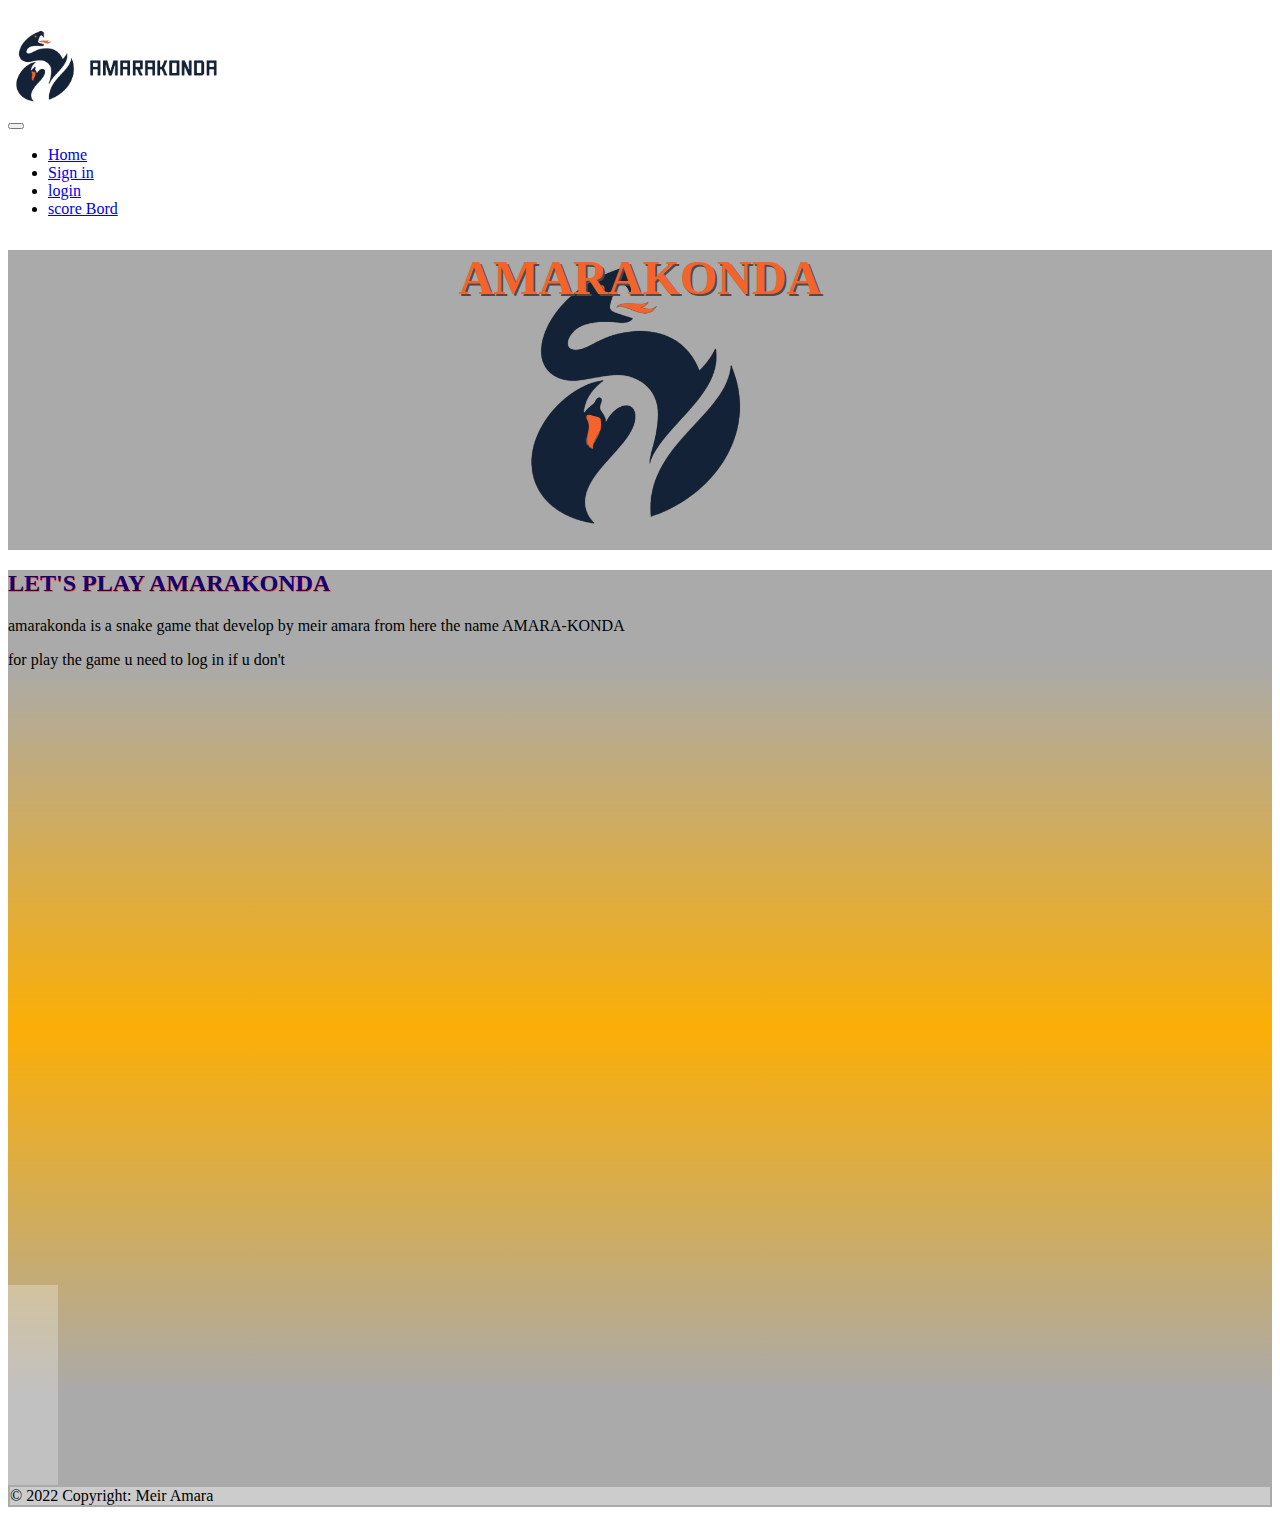
<file: home.html>
<!DOCTYPE html>
<html lang="en">
  <head>
    <meta charset="UTF-8" />
    <meta http-equiv="X-UA-Compatible" content="IE=edge" />
    <meta name="viewport" content="width=device-width, initial-scale=1.0" />
    <title>AMARAKONDA</title>
    <!-- do icon image -->
    <link
    
      href="https://cdn.jsdelivr.net/npm/bootstrap@5.2.0-beta1/dist/css/bootstrap.min.css"
      rel="stylesheet"
      integrity="sha384-0evHe/X+R7YkIZDRvuzKMRqM+OrBnVFBL6DOitfPri4tjfHxaWutUpFmBp4vmVor"
      crossorigin="anonymous"
    />
    <link rel="stylesheet" href="https://cdnjs.cloudflare.com/ajax/libs/font-awesome/6.1.1/css/all.min.css" integrity="sha512-KfkfwYDsLkIlwQp6LFnl8zNdLGxu9YAA1QvwINks4PhcElQSvqcyVLLD9aMhXd13uQjoXtEKNosOWaZqXgel0g==" crossorigin="anonymous" referrerpolicy="no-referrer" />

    <link rel="stylesheet" href="style/style.css" />
  </head>
  <body >
    <!-- Heder -->

    <nav class=" navbar navbar-expand-lg navbar-light bg-warning">
      <div class="row justify-content-between container-fluid">
        <div class="col-4">
        <img src="images/amarakonda-logo-text.png" alt="" height="100px" />
        </div>
        <button class="d-md-none navbar-toggler col-2" type="button" data-bs-toggle="collapse" data-bs-target="#navbarNav" aria-controls="navbarNav" aria-expanded="false" aria-label="Toggle navigation">
          <span class="navbar-toggler-icon"></span>
        </button>
        <div class="collapse navbar-collapse col-7 justify-content-end" id="navbarNav">
          <ul class="navbar-nav ">
            <li class="nav-item">
              <a class="nav-link active" aria-current="page" href="#">Home</a>
            </li>
            <li class="nav-item">
              <a class="nav-link" href="signIn.html">Sign in</a>
            </li>
            <li class="nav-item">
              <a class="nav-link" href="#" id="login-nav" href="#">login</a>
            </li>
            <li class="nav-item">
              <a href="score.html" class="nav-link"  tabindex="-1" aria-disabled="true">score Bord</a>
            </li>
          </ul>
        </div>
      </div>
    </nav>
    
    <header class=" d-flex align-items-center justify-content-center " >
      <h1>AMARAKONDA</h1>
    </header>
    <!-- Main -->
    <main>
<div class="container-info container">
      <h2> LET'S PLAY AMARAKONDA </h2>
      <p>amarakonda is a snake game that develop by <span> meir amara </span> from here the name AMARA-KONDA</p>
    <p>for play the game u need to log in if u don't </p>
    </div>
<!-- Snake Game -->
    <div class="canvas" >
      <canvas id="canvas" height="400" width="400"></canvas>
      <button class="btn btn-primary" id="game-start" type="submit">Reset</button>
    </div>
    <!-- response buttons  -->
   <div style="height: 200px; width: 240px;" class=" m-auto row align-items-center  d-md-none container row">
      <div class='  justify-content-center row'>
        <div id="arrow-up" class=" arrow-event  arrow-up"><i class="fa-solid fa-arrow-up"></i></div>
      </div>
      <div  class=" row justify-content-between  ">
        <div id="arrow-left" class=" arrow-event  arrow-left col-6"><i class="fa-solid fa-arrow-left"></i></div>
        <div id="arrow-right" class=" arrow-event  arrow-right col-6"><i class="fa-solid fa-arrow-right"></i></div>
      </div>
      <div class=" row justify-content-center">
        <div id="arrow-down" class=" arrow-event  arrow-down"><i class="fa-solid fa-arrow-down"></i></div>
      </div> 
      </div>
    </div>
    </main>
    <!-- login -->
    <div class="login ">
      <form>
        <div class="form-group">
            <label >User name</label>
            <input type="text" class="form-control" id="userName" placeholder="User name">
        </div>
        <div class="form-group">
            <label for="inputPassword">Password</label>
            <input type="password" class="form-control" id="inputPassword" placeholder="Password">
        </div>
      </form>
      <button id="submitLogin" class="btn btn-primary">login</button>
     
    </div>
    <footer class="bg-secondary text-center text-white">
      
      <div class="container p-4 pb-0">
        <!-- Section: Social media -->
        <section class="mb-4">
          <!-- Linkedin -->
          <a
            class="btn btn-primary btn-floating m-1"
            style="background-color: #0082ca;"
            href="https://www.linkedin.com/in/meir-amara-a713b4233/"
            role="button"
            ><i class="fab fa-linkedin-in"></i
          ></a>
          <!-- Github -->
          <a
            class="btn btn-primary btn-floating m-1"
            style="background-color: #333333;"
            href="#!"
            role="button"
            ><i class="fab fa-github"></i
          ></a>
        </section>
        <!-- Section: Social media -->
      </div>
      <!-- Grid container -->
    
      <!-- Copyright -->
      <div class="text-center p-3" style="background-color: rgba(0, 0, 0, 0.2);">
        © 2022 Copyright: Meir Amara
      
      </div>
    </footer>

  
  </body>
  <script type="module" src="js/snake.js"></script>
  <script type="module" src="js/login.js"></script>
  <script src="js/borderScore.js"></script>
  <script src="https://cdn.jsdelivr.net/npm/bootstrap@5.2.0-beta1/dist/js/bootstrap.bundle.min.js" integrity="sha384-pprn3073KE6tl6bjs2QrFaJGz5/SUsLqktiwsUTF55Jfv3qYSDhgCecCxMW52nD2" crossorigin="anonymous"></script>

</html>
</file>
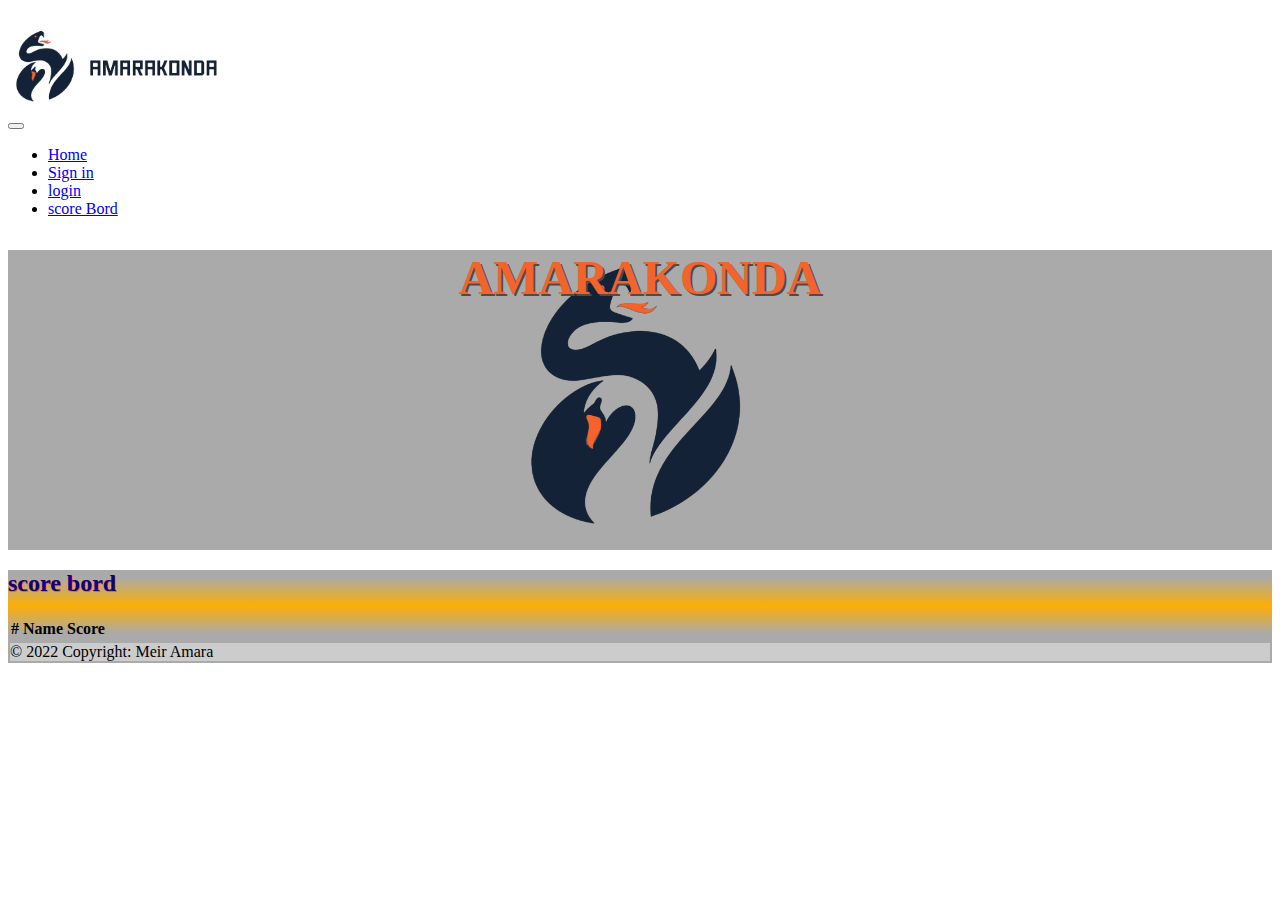
<file: score.html>
<!DOCTYPE html>
<html lang="en">
  <head>
    <meta charset="UTF-8" />
    <meta http-equiv="X-UA-Compatible" content="IE=edge" />
    <meta name="viewport" content="width=device-width, initial-scale=1.0" />
    <title>AMARAKONDA</title>
    <!-- do icon image -->
    <link
      href="https://cdn.jsdelivr.net/npm/bootstrap@5.2.0-beta1/dist/css/bootstrap.min.css"
      rel="stylesheet"
      integrity="sha384-0evHe/X+R7YkIZDRvuzKMRqM+OrBnVFBL6DOitfPri4tjfHxaWutUpFmBp4vmVor"
      crossorigin="anonymous"
    />
    <link
      rel="stylesheet"
      href="https://cdnjs.cloudflare.com/ajax/libs/font-awesome/6.1.1/css/all.min.css"
      integrity="sha512-KfkfwYDsLkIlwQp6LFnl8zNdLGxu9YAA1QvwINks4PhcElQSvqcyVLLD9aMhXd13uQjoXtEKNosOWaZqXgel0g=="
      crossorigin="anonymous"
      referrerpolicy="no-referrer"
    />
    <link rel="stylesheet" href="style/style.css" />
  </head>
  <body>
    <!-- Heder -->
    <nav class=" navbar navbar-expand-lg navbar-light bg-warning">
      <div class="row justify-content-between container-fluid">
        <div class="col-4"><a href="./home.html">
          <img  src="images/amarakonda-logo-text.png" height="100px" alt="">
        </a></div>
        <button class="d-md-none navbar-toggler col-2" type="button" data-bs-toggle="collapse" data-bs-target="#navbarNav" aria-controls="navbarNav" aria-expanded="false" aria-label="Toggle navigation">
          <span class="navbar-toggler-icon"></span>
        </button>
        <div class="collapse navbar-collapse col-7 justify-content-end" id="navbarNav">
          <ul class="navbar-nav ">
            <li class="nav-item">
              <a class="nav-link active" aria-current="page" href="./home.html">Home</a>
            </li>
            <li class="nav-item">
              <a class="nav-link" href="signIn.html">Sign in</a>
            </li>
            <li class="nav-item">
              <a class="nav-link" href="#" id="login-nav" href="#">login</a>
            </li>
            <li class="nav-item">
              <a href="#" class="nav-link"  tabindex="-1" aria-disabled="true">score Bord</a>
            </li>
          </ul>
        </div>
      </div>
    </nav>
    <header class="d-flex align-items-center justify-content-center">
      <h1>AMARAKONDA</h1>
    </header>
    <!-- Main -->
    <main class="bg-secondary">
      <div class="container-info container">
        <h2>score bord</h2>
        <div></div>
        <table class="table table-bordered table-dark m-0">
          <thead>
            <tr>
              <th scope="col">#</th>
              <th scope="col">Name</th>
              <th scope="col">Score</th>
            </tr>
          </thead>
          <tbody  id="scoreBrord">
           
          </tbody>
        </table>
      </div>
    </main>
    <footer class="bg-secondary text-center text-white">
      <div class="container p-4 pb-0">
        <!-- Section: Social media -->
        <section class="mb-4">
          <!-- Linkedin -->
          <a
            class="btn btn-primary btn-floating m-1"
            style="background-color: #0082ca"
            href="https://www.linkedin.com/in/meir-amara-a713b4233/"
            role="button"
            ><i class="fab fa-linkedin-in"></i
          ></a>
          <!-- Github -->
          <a
            class="btn btn-primary btn-floating m-1"
            style="background-color: #333333"
            href="#!"
            role="button"
            ><i class="fab fa-github"></i
          ></a>
        </section>
        <!-- Section: Social media -->
      </div>

      <!-- Copyright -->
      <div class="text-center p-3" style="background-color: rgba(0, 0, 0, 0.2)">
        © 2022 Copyright: Meir Amara
      </div>
      <!-- Copyright -->
    </footer>
  </body>
  <script src="js/borderScore.js"></script>
</html>
</file>
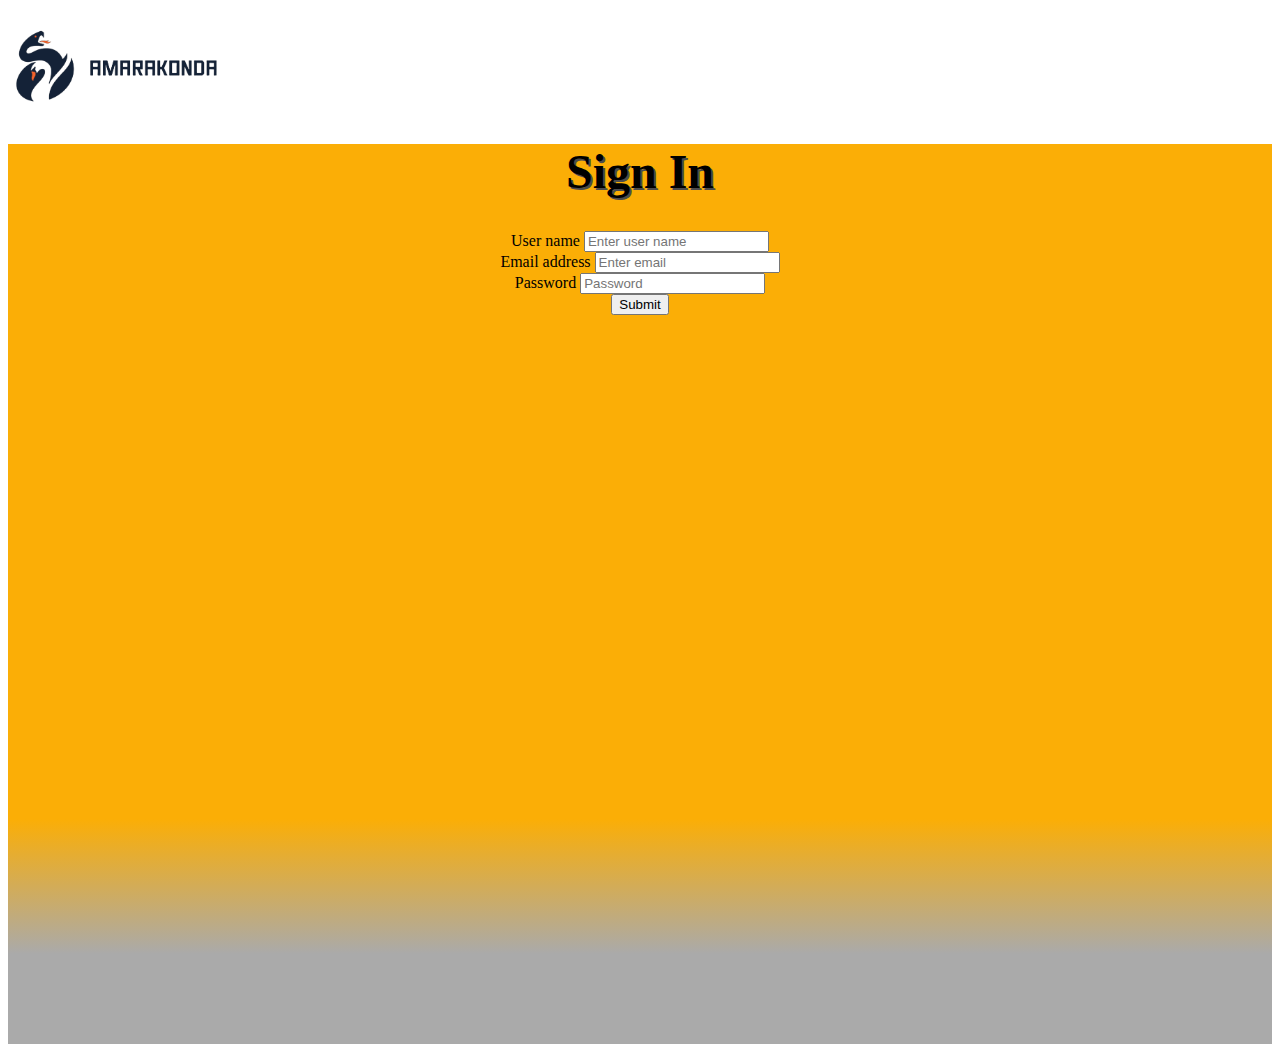
<file: signIn.html>
<!DOCTYPE html>
<html lang="en">
  <head>
    <meta charset="UTF-8" />
    <meta http-equiv="X-UA-Compatible" content="IE=edge" />
    <meta name="viewport" content="width=device-width, initial-scale=1.0" />
    <title>Document</title>
    <link
      href="https://cdn.jsdelivr.net/npm/bootstrap@5.2.0-beta1/dist/css/bootstrap.min.css"
      rel="stylesheet"
      integrity="sha384-0evHe/X+R7YkIZDRvuzKMRqM+OrBnVFBL6DOitfPri4tjfHxaWutUpFmBp4vmVor"
      crossorigin="anonymous"
    />
    
    <link rel="stylesheet" href="style/style.css" />
  </head>
  <body>
    
    <nav class="row m-0 container-fluid bg-warning overflow-hidden ">
        <div class=""><a href="./home.html">
        <img  src="images/amarakonda-logo-text.png" height="100px" alt="">
      </a>
        </div>
    </nav>
    <div class="login-body">
      <h1>Sign In</h1>

      <form class="container">
        <div class="form-group  ">
          <label for="InputEmail1">User name</label>
          <input
          type="text"
          class="form-control"
          id="InputUser"
          placeholder="Enter user name"
          />
          
          </div>
        <div class="form-group  ">
          <label for="InputEmail1">Email address</label>
          <input
            type="email"
            class="form-control"
            id="InputEmail1"
            aria-describedby="emailHelp"
            placeholder="Enter email"
          />
          </div>
        <div class="form-group">
          <label for="InputPassword1">Password</label>
          <input
            type="password"
            class="form-control"
            id="InputPassword"
            placeholder="Password"
          />
        </div>
     
      </form>
      <button  id="submit" class="btn btn-primary">Submit</button>
    </div>
  </body>
  <script type="module"  src="js/signin.js"></script>

</html>
</file>
<file: style/style.css>
.nav ul a {
  font-weight: 700;
  font-size: 15px;
  color: #00126b;
}

.nav ul a:hover {
  color: #f3632b;
}

header {
  height: 300px;
  background-color: #aaa;
  background-image: url("/images/amarakonda-logo.png");
  background-repeat: no-repeat;
  background-size: contain;
  background-position: 50%;
  color: #f3632b;
}

header h1 {
  text-align: center;
  text-shadow: 2px 2px 0px #4c4c4c;
  font-size: 0px;
  -webkit-animation: myfirst 2s linear alternate;
          animation: myfirst 2s linear alternate;
  font-size: 300%;
}

@-webkit-keyframes myfirst {
  0% {
    font-size: 0px;
    text-align: center;
  }
  100% {
    text-align: center;
    font-size: 300%;
  }
}

@keyframes myfirst {
  0% {
    font-size: 0px;
    text-align: center;
  }
  100% {
    text-align: center;
    font-size: 300%;
  }
}

main {
  background: #aaaaaa;
  background: -webkit-gradient(linear, left bottom, left top, color-stop(10%, #aaaaaa), color-stop(50%, #fbae06), color-stop(90%, #aaaaaa));
  background: linear-gradient(0deg, #aaaaaa 10%, #fbae06 50%, #aaaaaa 90%);
}

main h2 {
  color: #0f007d;
  text-shadow: 1px 1px 0px #f3632b;
}

footer {
  border: solid 2px #aaa;
}

.login-body {
  text-align: center;
  height: 100vh;
  background: #aaaaaa;
  background: -webkit-gradient(linear, left top, left bottom, color-stop(25%, #fbae06), color-stop(50%, #fbae06), color-stop(75%, #fbae06), color-stop(90%, #aaaaaa));
  background: linear-gradient(#fbae06 25%, #fbae06 50%, #fbae06 75%, #aaaaaa 90%);
}

.login-body h1 {
  text-shadow: 2px 2px 0px #4c4c4c;
  font-size: 300%;
}

.login {
  display: none;
  width: 60%;
  text-align: center;
  position: fixed;
  top: 30%;
  left: 25%;
  background-color: #aaa;
  -webkit-box-shadow: black 10px 3px 9px 5px;
          box-shadow: black 10px 3px 9px 5px;
}

.canvas {
  height: 600px;
  display: -webkit-box;
  display: -ms-flexbox;
  display: flex;
  -webkit-box-orient: vertical;
  -webkit-box-direction: normal;
      -ms-flex-direction: column;
          flex-direction: column;
  -webkit-box-align: center;
      -ms-flex-align: center;
          align-items: center;
  -webkit-box-pack: center;
      -ms-flex-pack: center;
          justify-content: center;
}

#game-start {
  display: none;
  position: relative;
  bottom: 140px;
}

.arrow-event {
  height: 50px;
  width: 50px;
  display: -webkit-box;
  display: -ms-flexbox;
  display: flex;
  -webkit-box-pack: center;
      -ms-flex-pack: center;
          justify-content: center;
  -webkit-box-align: center;
      -ms-flex-align: center;
          align-items: center;
  background: rgba(255, 255, 255, 0.276);
  color: #0f007d47;
  font-size: xx-large;
}
/*# sourceMappingURL=style.css.map */
</file>
